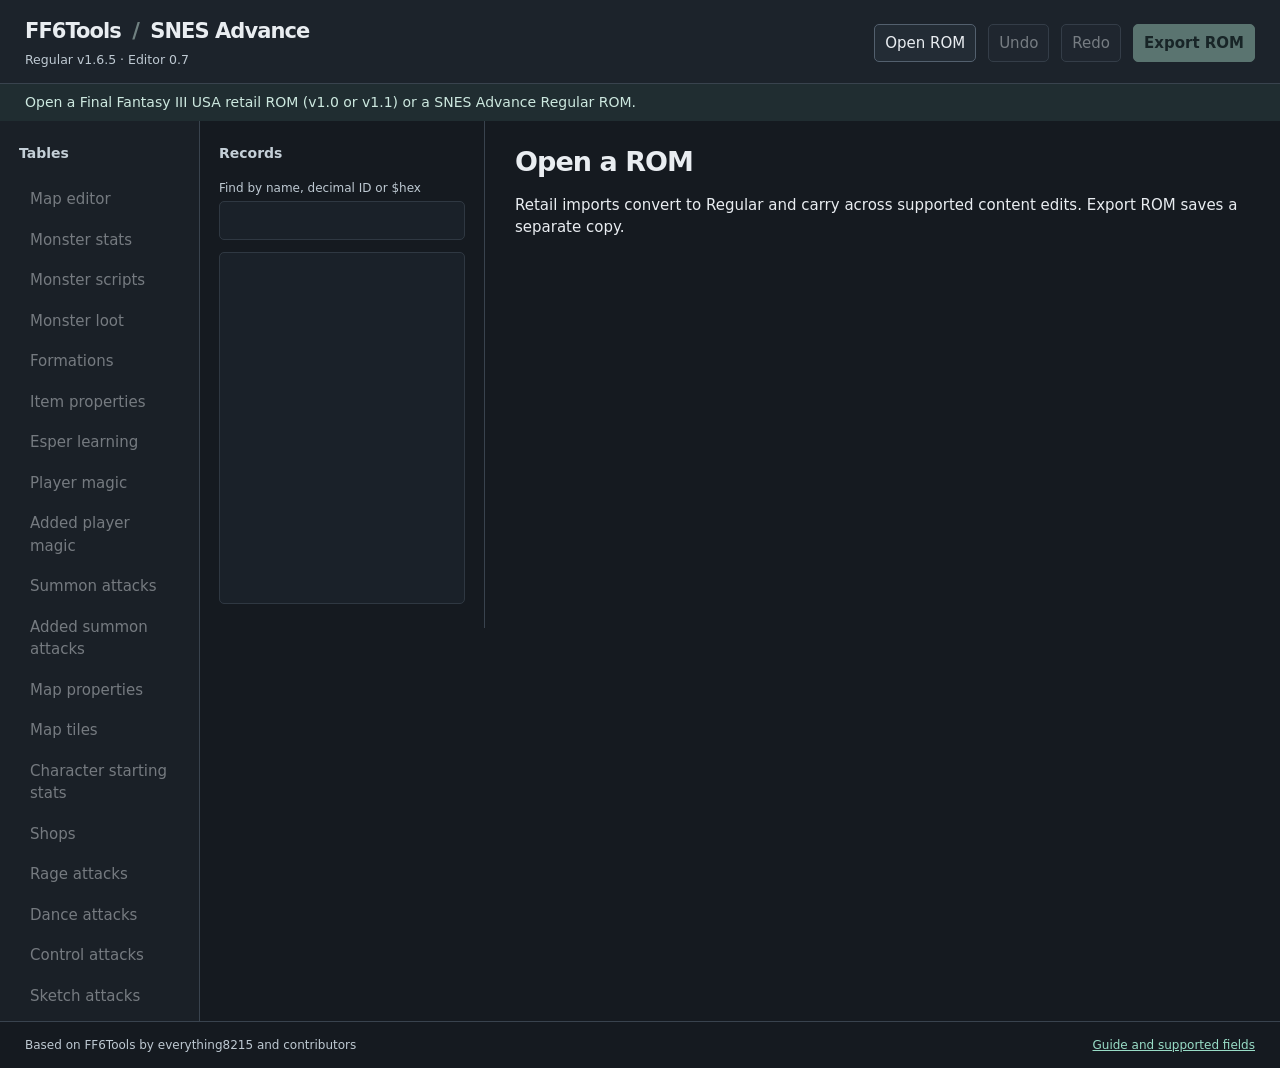
<file: index.html>
<!doctype html>
<html lang="en"><head><meta charset="utf-8"><meta name="viewport" content="width=device-width,initial-scale=1">
<title>FF6Tools · SNES Advance</title><link rel="stylesheet" href="style.css">
<script defer src="vendor/gfx.js"></script><script defer src="vendor/romtools.js"></script>
<script defer src="vendor/rom-observer.js"></script><script defer src="profile.js"></script><script defer src="author-profile.js"></script>
<script defer src="engine.js"></script><script defer src="retail-data.js"></script><script defer src="retail.js"></script><script defer src="formation-preview.js"></script><script defer src="workspace-layout.js"></script><script defer src="asset-editor.js"></script><script defer src="field-tiles.js"></script><script defer src="dialogue-layout.js"></script><script defer src="dialogue.js"></script><script defer src="workshop-ui.js"></script><script defer src="author-layout.js"></script><script defer src="events.js"></script><script defer src="project.js"></script><script defer src="graphics-editor.js"></script><script defer src="palette-import.js"></script><script defer src="author-tools.js"></script><script defer src="map-workspace.js"></script><script defer src="map-native-event.js"></script><script defer src="map-workspace-ui.js"></script><script defer src="ui.js"></script><script defer src="tests/local-browser-check.js"></script></head>
<body><header><div><div class="wordmark">FF6Tools <span>/</span> SNES Advance</div><small>Regular v1.6.5 · Editor 0.7</small></div>
<div class="tools"><label class="button" for="rom-file">Open ROM</label><input id="rom-file" type="file" accept=".sfc,.smc,.bin">
<button id="undo" disabled>Undo</button><button id="redo" disabled>Redo</button><button id="save" class="primary" disabled>Export ROM</button></div></header>
<p id="status" role="status" aria-live="polite">Open a Final Fantasy III USA retail ROM (v1.0 or v1.1) or a SNES Advance Regular ROM.</p>
<main><nav aria-label="Record types"><h2>Tables</h2><div id="tabs"></div></nav>
<section class="browser"><h2>Records</h2><label for="search">Find by name, decimal ID or $hex</label><input id="search" type="search" disabled autocomplete="off">
<select id="records" size="18" aria-label="Records" disabled></select></section>
<section class="detail" id="detail"><h1>Open a ROM</h1><p>Retail imports convert to Regular and carry across supported content edits. Export ROM saves a separate copy.</p></section>
</main><footer><span>Based on FF6Tools by everything8215 and contributors</span><a href="README.md">Guide and supported fields</a></footer>
</body></html>
</file>
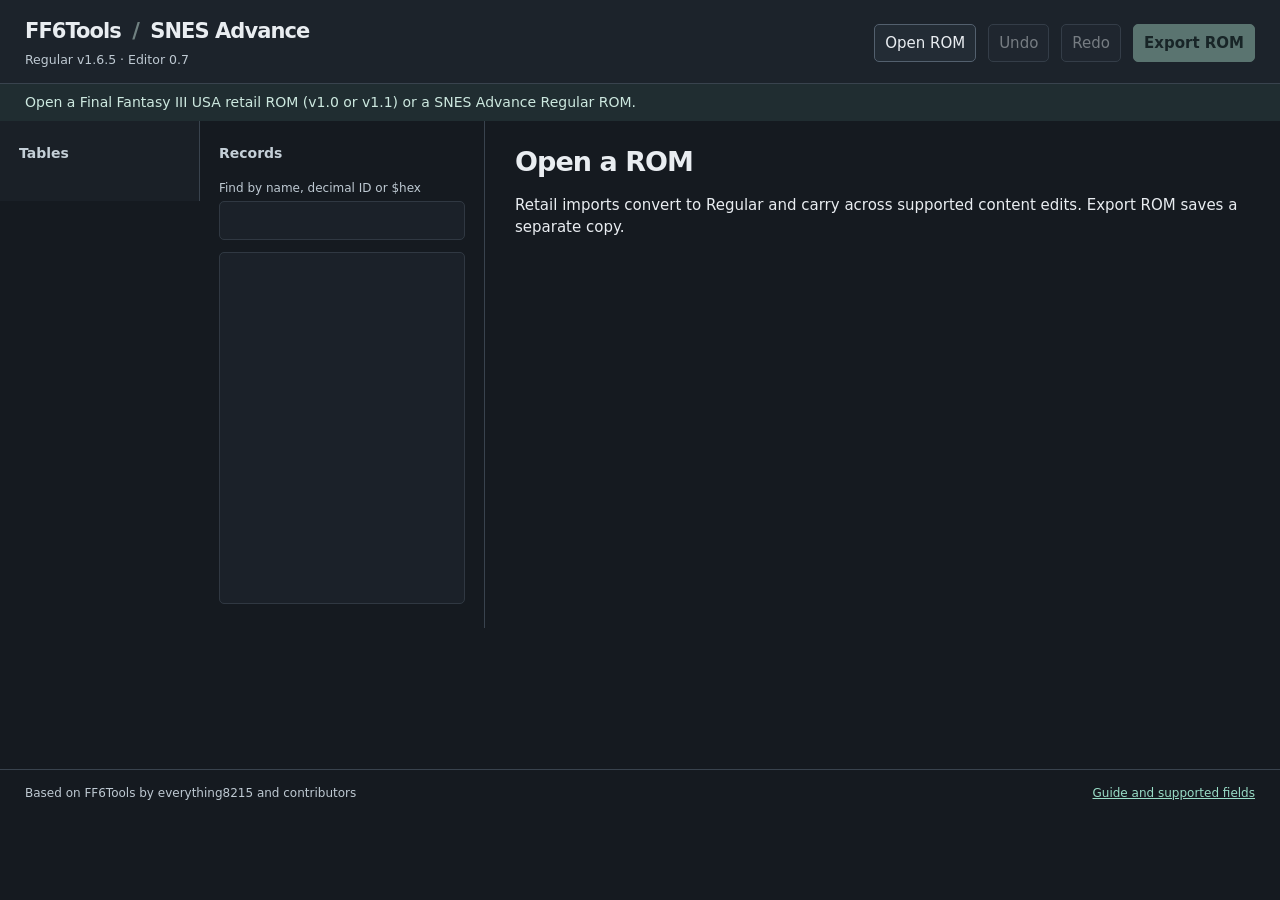
<file: Windows-browser-check.html>
<!doctype html><html lang="en"><head><meta charset="utf-8"><meta http-equiv="refresh" content="0;url=index.html#browser-test"><title>FF6Tools browser check</title></head><body><a href="index.html#browser-test">Start the offline browser check</a></body></html>
</file>
<file: style.css>
:root{color-scheme:dark;font:15px/1.5 system-ui,sans-serif;color:#e9edf1;background:#151a20;--border:#39434e;--accent:#99ddc7}
*{box-sizing:border-box}body{margin:0}header,footer,.tools{display:flex;align-items:center;justify-content:space-between;gap:12px}header{padding:16px 25px 13px;border-bottom:1px solid var(--border);background:#1c232b}.wordmark{font-size:21px;font-weight:680;letter-spacing:-.045em}.wordmark span{color:#708181;padding:0 5px}small,footer,.address,label,.note{color:#bec9d2}button,.button,input,select{font:inherit;color:inherit;border:1px solid #53606e;background:#232c35;border-radius:5px;padding:7px 10px}button,.button{cursor:pointer}.primary{background:#aadcc9;color:#132823;font-weight:650;border-color:#aadcc9}button:disabled,input:disabled,select:disabled{opacity:.44;cursor:default}input:focus,button:focus-visible,select:focus-visible,.button:focus-within{outline:2px solid var(--accent)}#rom-file{width:1px;height:1px;position:absolute;opacity:0}.tools:has(#rom-file:focus-visible) label{outline:2px solid var(--accent)}#status{margin:0;padding:8px 25px;background:#202d31;color:#cce8df;font-size:14px;min-height:37px}#status.error{background:#4f2a29;color:#ffe0d6}main{display:grid;grid-template-columns:200px minmax(210px,285px) minmax(0,1fr);min-height:72vh}nav,.browser,.detail{padding:22px 19px}nav,.browser{border-right:1px solid var(--border)}nav{background:#1a2027}h2{font-size:14px;margin:0 0 15px;color:#c4cfd7}.tab{display:block;width:100%;text-align:left;padding:8px 10px;background:transparent;border:1px solid transparent}.tab.active{background:#273a39;color:var(--accent);border-color:#3f6259}.browser label{font-size:12px;display:block;margin-bottom:4px}#records,#search{width:100%}#records{margin-top:12px;padding:4px 0;min-height:350px}option{padding:4px 7px}h1{margin:0 0 3px;font-size:27px;line-height:1.25;letter-spacing:-.035em}.address{font:13px ui-monospace,monospace;margin:8px 0 20px}.note{font-size:14px;max-width:72ch}.grid{display:grid;grid-template-columns:repeat(auto-fit,minmax(min(100%,175px),1fr));gap:14px 18px;max-width:890px;margin:16px 0}.grid label{display:flex;flex-direction:column;gap:4px;font-size:13px}.grid input,.grid select{width:100%;min-width:0;color:#f0f3f6}.grid input[type=checkbox]{width:20px;height:24px;margin:4px 0}.detail{padding:24px 30px}.group{border:0;border-top:1px solid var(--border);margin:14px 0 0;padding:0}.group legend{padding:0 10px 0 0;color:var(--accent);font-weight:600}footer{border-top:1px solid var(--border);padding:14px 25px;font-size:12px}a{color:var(--accent)}@media(max-width:760px){header,footer{flex-wrap:wrap}.tools{flex-wrap:wrap;gap:6px}main{grid-template-columns:minmax(165px,1fr) 2fr}.detail{grid-column:1/-1;border-top:1px solid var(--border)}.browser{border-right:none}#records{min-height:140px;height:180px}nav,.browser,.detail{padding:15px}}

.battle-preview{display:block;width:min(100%,512px);height:auto;border:1px solid var(--border);image-rendering:pixelated;margin:14px 0 4px}.name-edit{display:flex;flex-direction:column;max-width:340px;margin:16px 0;gap:4px}.equip-grid{grid-template-columns:repeat(auto-fit,minmax(100px,1fr))}

.browser-check{padding:16px 25px;border-bottom:1px solid var(--border)}.browser-check h2,.browser-check p{margin:0 0 8px}.browser-check input{max-width:100%}

.ai-source{display:block;width:100%;height:19rem;resize:vertical;background:#141b22;color:#e4eded;font:14px/1.5 ui-monospace,monospace;padding:10px;border:1px solid var(--border);box-sizing:border-box}
.asset-controls{display:flex;flex-wrap:wrap;align-items:center;gap:8px;margin:10px 0}
.map-palette canvas,.map-scroll canvas{image-rendering:pixelated;touch-action:none;display:block;cursor:crosshair;background:#191d24}
.map-palette canvas{width:256px;height:256px;max-width:none}
.map-scroll{max-height:65vh;overflow:auto;border:1px solid var(--border);max-width:100%;background:#11171c}
.map-scroll canvas{max-width:none}
.detail details pre{white-space:pre-wrap}

.tile-workspace{display:grid;grid-template-columns:256px minmax(0,1fr);gap:12px;align-items:start;}
@media(max-width:1120px){.tile-workspace{grid-template-columns:minmax(0,1fr)}}
.color-grid{display:grid;grid-template-columns:repeat(16,minmax(25px,1fr));max-width:62rem;gap:4px}.color-grid label{font-size:11px}.color-grid input{width:100%;min-width:0;height:26px;padding:1px;cursor:pointer}
.asset-controls input[type=number]{width:5em}.map-palette canvas:focus-visible{outline:2px solid var(--accent)}
.text-run{display:block;width:min(100%,72ch);min-height:3em;margin:.5em 0;padding:7px;background:#1c232b;color:#e9edf1;border:1px solid var(--border);font:inherit}.text-control{display:block;color:var(--accent);font-size:.85em}

@media(min-width:761px){nav,.browser{position:sticky;top:0;align-self:start;max-height:100vh;overflow:auto}}

.art-preview{display:block;image-rendering:pixelated;background:#242a30;max-width:100%;min-width:128px;margin:1rem 0}.detail details{margin:.55rem 0}.detail h2{margin-top:1rem}.detail input[type=checkbox]{margin-right:.6rem}

.graphic-coordinates,.graphic-swatches,.graphic-pair{display:flex;gap:.8rem;flex-wrap:wrap;align-items:flex-start;margin:.8rem 0}
.graphic-coordinates input{width:5rem}.graphic-pair figure{margin:0;max-width:100%}
.graphic-pair canvas{cursor:crosshair;touch-action:none;min-width:128px;max-height:32rem;object-fit:fill}
.graphic-swatches .color-chip{display:inline-block;width:1.4em;height:1.15em;border:1px solid #888;vertical-align:middle}

.unified-map{display:grid;grid-template-columns:minmax(0,1fr) minmax(170px,245px);gap:14px;align-items:start}
.unified-map>div,.map-sidebar{min-width:0}.map-viewport{position:relative;overflow:auto;height:clamp(280px,55vh,650px);background:#10161c;border:1px solid var(--border)}
.map-stage{position:relative}.map-stage canvas{position:absolute;display:block;image-rendering:pixelated;touch-action:none;cursor:crosshair}
.map-fields{display:grid;grid-template-columns:repeat(2,minmax(0,1fr));gap:6px}.map-sidebar label{display:block;font-size:13px}
.map-sidebar select,.map-sidebar input:not([type=checkbox]){display:block;width:100%;min-width:0}.map-sidebar p,.map-event p,.map-coordinates+p{font-size:13px;color:#bec9d2}
.map-brush{width:min(100%,256px);image-rendering:pixelated;display:block;cursor:crosshair;background:#11171c;margin:8px 0}
.map-event{border-top:1px solid var(--border);margin-top:14px}.map-commands{display:block;width:100%;font:14px/1.4 ui-monospace,monospace}
.map-coordinates input{max-width:5rem}.map-bar label{white-space:nowrap}.map-event .asset-controls input{width:7em}
@media(min-width:761px){main:has(.unified-map){grid-template-columns:minmax(138px,155px) minmax(165px,205px) minmax(0,1fr)}main:has(.unified-map) .detail{padding:16px}}
@media(max-width:1030px){.unified-map{grid-template-columns:minmax(0,1fr)}.map-sidebar{border-top:1px solid var(--border);padding-top:8px}.map-fields{grid-template-columns:repeat(auto-fit,minmax(120px,1fr))}}
.map-brush{touch-action:none}
</file>
